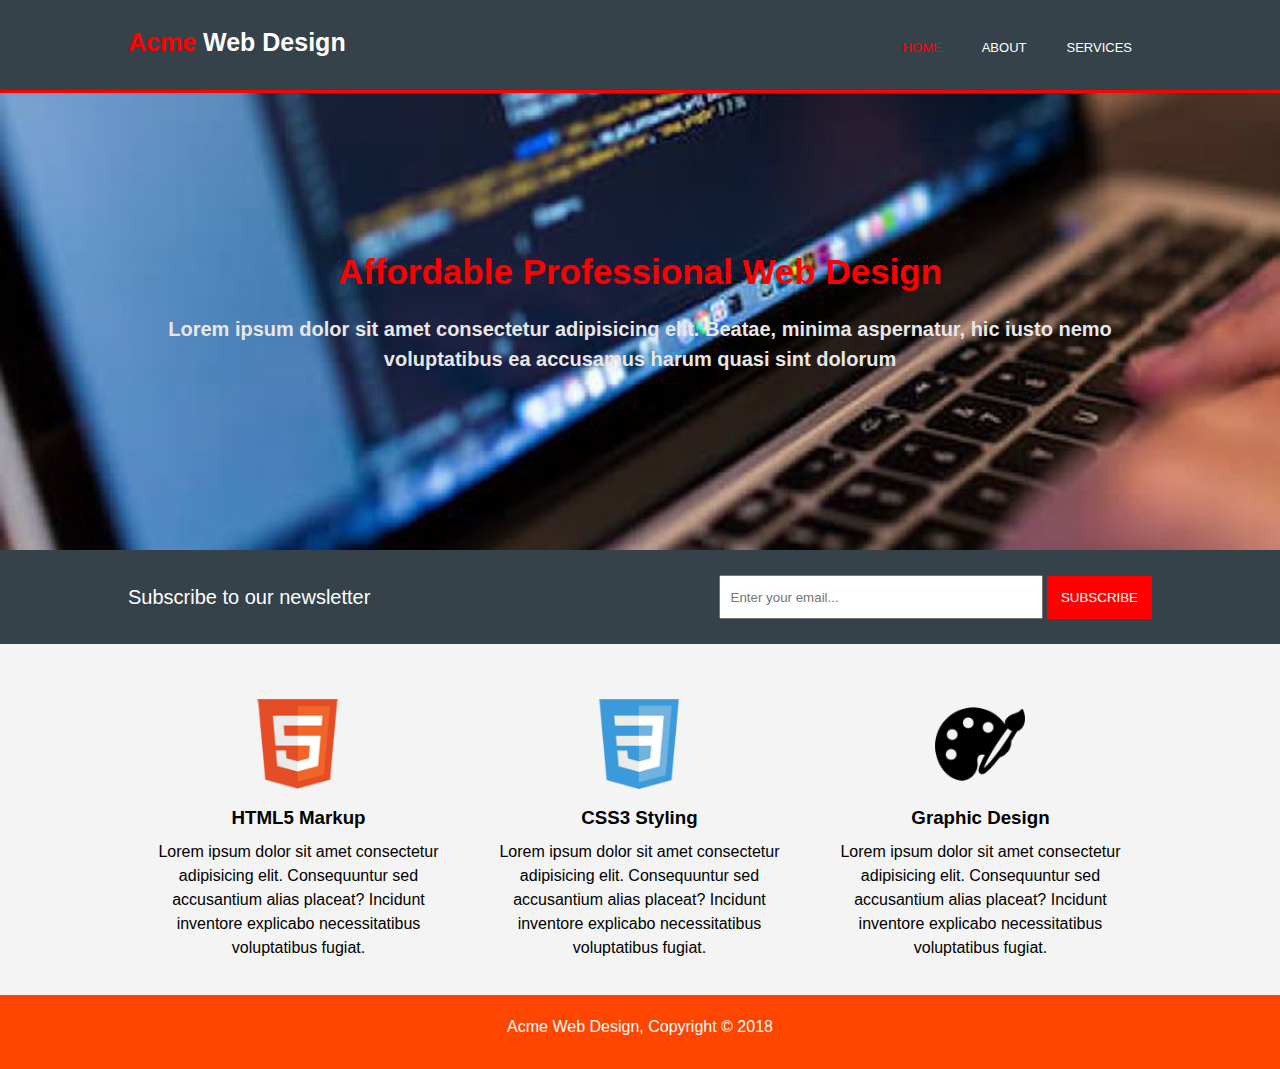
<file: index.html>
<!DOCTYPE html>
<html lang="en">
<head>
    <meta charset="UTF-8">
    <meta name="viewport" content="width=device-width, initial-scale=1.0">
    <meta http-equiv="X-UA-Compatible" content="ie=edge">
    <title>Acme | Welcome</title>
    <link rel="stylesheet" href="css/website-style.css">
</head>
<body>
    <header>
        <div class="container">
            <div id="branding">
                <h1><span class="highlight">Acme</span> Web Design</h1>
            </div>
        
            <nav>
                <ul>
                    <li class="current"><a href="index.html">Home</a></li>
                    <li><a href="about.html">About</a></li>
                    <li><a href="services.html">Services</a></li>
                </ul>
            </nav>
        </div>
    </header>

    <section id="showcase">
        <div class="container">
            <h1>Affordable Professional Web Design</h1>
            <p>Lorem ipsum dolor sit amet consectetur 
                adipisicing elit. Beatae, minima aspernatur, 
                hic iusto nemo voluptatibus ea accusamus 
                harum quasi sint dolorum 
            </p>
        </div>
    </section>

    <section id="newsletter">
        <div class="container">
            <h1>Subscribe to our newsletter</h1>
            <form>
                <input type="email" placeholder="Enter your email...">
                <button type="submit" class="button">Subscribe</button>
            </form>
        </div>
    </section>

    <section id="boxes">
        <div class="container">
            <div class="box">
                <img src="images/html.png" alt="HTML5">
                <h3>HTML5 Markup</h3>
                <p>Lorem ipsum dolor sit amet consectetur adipisicing elit. Consequuntur sed accusantium alias placeat? Incidunt inventore explicabo necessitatibus voluptatibus fugiat.</p>
            </div>
            <div class="box">
                <img src="images/css.png" alt="CSS3">
                <h3>CSS3 Styling</h3>
                <p>Lorem ipsum dolor sit amet consectetur adipisicing elit. Consequuntur sed accusantium alias placeat? Incidunt inventore explicabo necessitatibus voluptatibus fugiat.</p>
            </div>
            <div class="box">
                <img src="images/brush.png" alt="Brush">
                <h3>Graphic Design</h3>
                <p>Lorem ipsum dolor sit amet consectetur adipisicing elit. Consequuntur sed accusantium alias placeat? Incidunt inventore explicabo necessitatibus voluptatibus fugiat.</p>
            </div>
        </div>
    </section>

    <footer>
        <p>Acme Web Design, Copyright &copy; 2018</p>
    </footer>
</body>
</html>
</file>
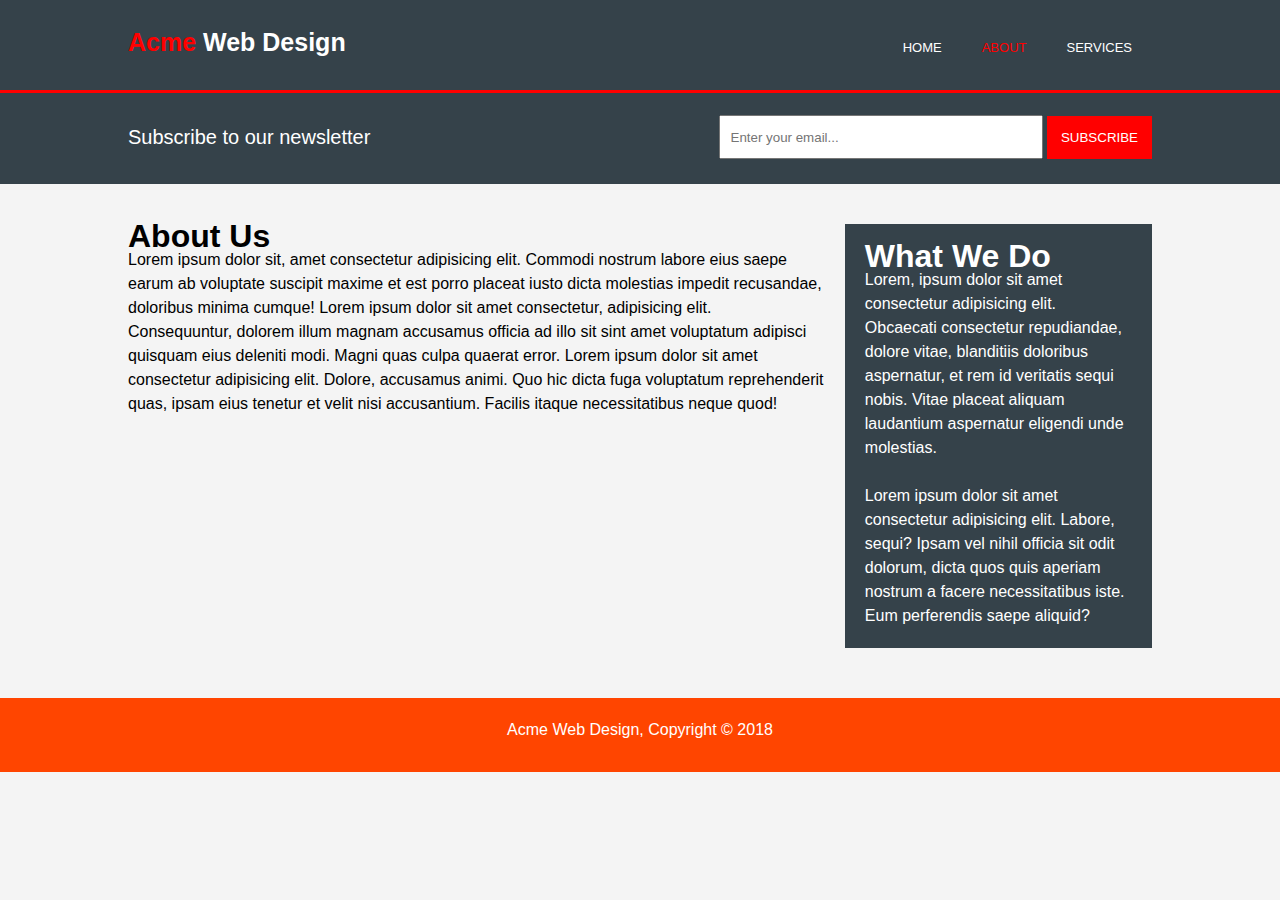
<file: about.html>
<!DOCTYPE html>
<html lang="en">
<head>
    <meta charset="UTF-8">
    <meta name="viewport" content="width=device-width, initial-scale=1.0">
    <meta http-equiv="X-UA-Compatible" content="ie=edge">
    <title>Acme | About</title>
    <link rel="stylesheet" href="css/website-style.css">
</head>
<body>
    <header>
        <div class="container">
            <div id="branding">
                <h1><span class="highlight">Acme</span> Web Design</h1>
            </div>
        
            <nav>
                <div>
                    <ul>
                        <li><a href="index.html">Home</a></li>
                        <li class="current"><a href="about.html">About</a></li>
                        <li><a href="services.html">Services</a></li>
                    </ul>
                </div>
            </nav>
        </div>
    </header>

    <section>
        <div style="margin-top:90px">
        </div>
    </section>
    
    <section id="newsletter">
        <div class="container">
            <h1>Subscribe to our newsletter</h1>
            <form>
                <input type="email" placeholder="Enter your email...">
                <button type="submit" class="button">Subscribe</button>
            </form>
        </div>
    </section>

    <section id="main">
        <div class="container">
            <article id="about">
                <h1>About Us</h1>
                <p>
                    Lorem ipsum dolor sit, amet consectetur 
                    adipisicing elit. Commodi nostrum labore eius 
                    saepe earum ab voluptate suscipit maxime et est 
                    porro placeat iusto dicta molestias impedit 
                    recusandae, doloribus minima cumque! Lorem ipsum 
                    dolor sit amet consectetur, adipisicing elit. 
                </p>
                <p>
                    Consequuntur, dolorem illum magnam accusamus officia 
                    ad illo sit sint amet voluptatum adipisci quisquam 
                    eius deleniti modi. Magni quas culpa quaerat error. Lorem ipsum dolor sit amet consectetur adipisicing elit. Dolore, accusamus animi. Quo hic dicta fuga voluptatum reprehenderit quas, ipsam eius tenetur et velit nisi accusantium. Facilis itaque necessitatibus neque quod!
                </p> 
            </article>

            <aside id="sidebar">
                <h1>What We Do</h1>
                <p>
                    Lorem, ipsum dolor sit amet consectetur 
                    adipisicing elit. Obcaecati consectetur 
                    repudiandae, dolore vitae, blanditiis doloribus 
                    aspernatur, et rem id veritatis sequi nobis. Vitae 
                    placeat aliquam laudantium aspernatur eligendi unde 
                    molestias.
                    <br><br>
                    Lorem ipsum dolor sit amet consectetur adipisicing elit. Labore, sequi? Ipsam vel nihil officia sit odit dolorum, dicta quos quis aperiam nostrum a facere necessitatibus iste. Eum perferendis saepe aliquid?
                </p>
            </aside>
        </div>
    </section>

    <footer>
        <p>Acme Web Design, Copyright &copy; 2018</p>
    </footer>
</body>
</html>
</file>
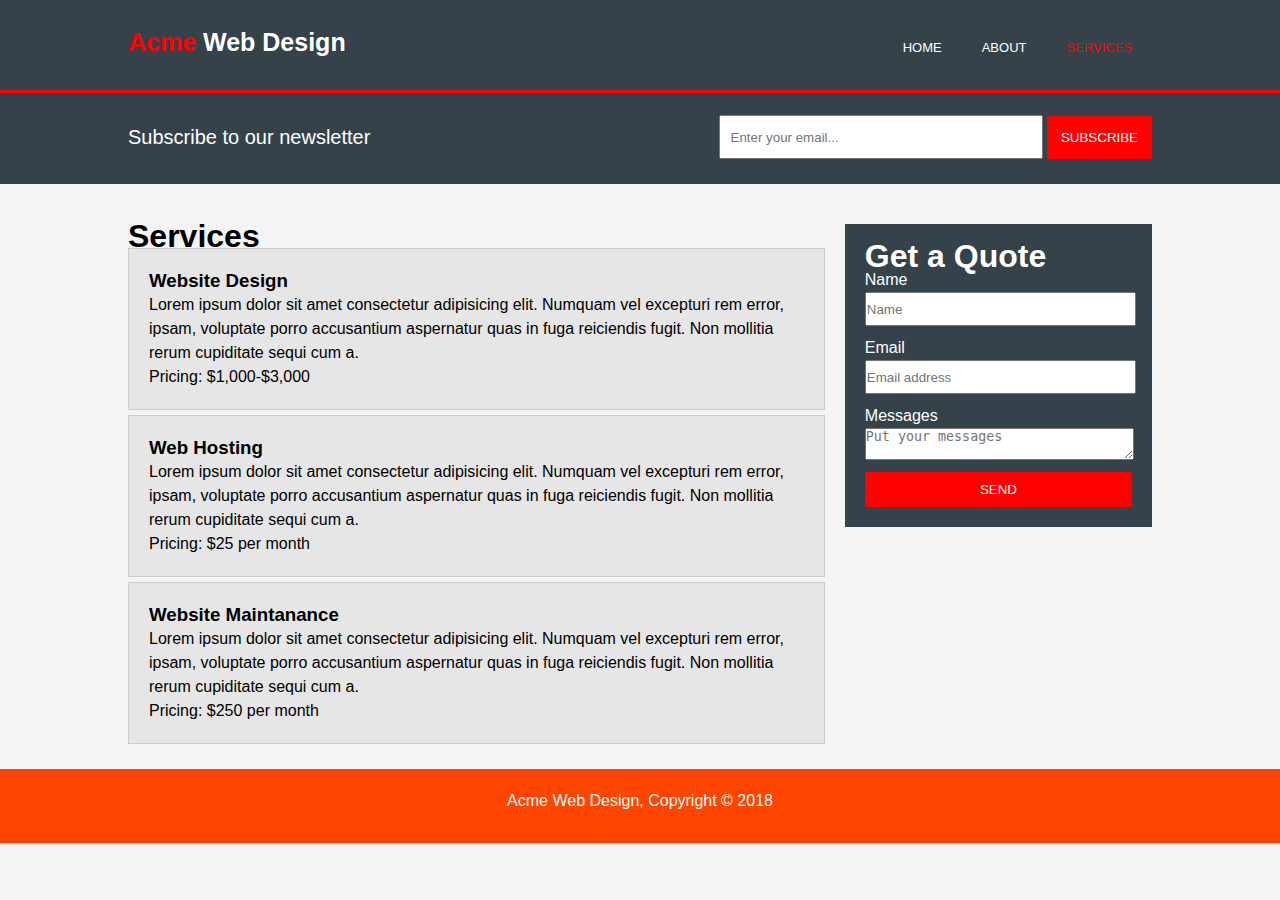
<file: services.html>
<!DOCTYPE html>
<html lang="en">
<head>
    <meta charset="UTF-8">
    <meta name="viewport" content="width=device-width, initial-scale=1.0">
    <meta http-equiv="X-UA-Compatible" content="ie=edge">
    <title>Acme | Services</title>
    <link rel="stylesheet" href="css/website-style.css">
</head>
<body>
    <header>
        <div class="container">
            <div id="branding">
                <h1><span class="highlight">Acme</span> Web Design</h1>
            </div>
        
            <nav>
                <div>
                    <ul>
                        <li><a href="index.html">Home</a></li>
                        <li><a href="about.html">About</a></li>
                        <li class="current"><a href="services.html">Services</a></li>
                    </ul>
                </div>
            </nav>
        </div>
    </header>

    <section>
        <div style="margin-top:90px">
        </div>
    </section>
    
    <section id="newsletter">
        <div class="container">
            <h1>Subscribe to our newsletter</h1>
            <form>
                <input type="email" placeholder="Enter your email...">
                <button type="submit" class="button">Subscribe</button>
            </form>
        </div>
    </section>

    <section id="main">
        <div class="container">
            <article id="about">
                <h1>Services</h1>
                <ul id="services">
                    <li>
                        <h3>Website Design</h3>
                        <p>Lorem ipsum dolor sit amet consectetur adipisicing elit. Numquam vel excepturi rem error, ipsam, voluptate porro accusantium aspernatur quas in fuga reiciendis fugit. Non mollitia rerum cupiditate sequi cum a.</p>
                        <p>Pricing: $1,000-$3,000</p>
                    </li>
                    <li>
                        <h3>Web Hosting</h3>
                        <p>Lorem ipsum dolor sit amet consectetur adipisicing elit. Numquam vel excepturi rem error, ipsam, voluptate porro accusantium aspernatur quas in fuga reiciendis fugit. Non mollitia rerum cupiditate sequi cum a.</p>
                        <p>Pricing: $25 per month</p>
                    </li>
                    <li>
                        <h3>Website Maintanance</h3>
                        <p>Lorem ipsum dolor sit amet consectetur adipisicing elit. Numquam vel excepturi rem error, ipsam, voluptate porro accusantium aspernatur quas in fuga reiciendis fugit. Non mollitia rerum cupiditate sequi cum a.</p>
                        <p>Pricing: $250 per month</p>
                    </li>    
                </ul>
            </article>

            <aside id="sidebar" class="sb">
                <div>
                    <h1>Get a Quote</h1>
                    <form>
                        <div>
                            <label>Name</label><br>
                            <input type="text" placeholder="Name">
                        </div> 
                        <div>
                            <label>Email</label><br>
                            <input type="email" placeholder="Email address">
                        </div>
                        <div>
                            <label>Messages</label><br>
                            <textarea placeholder="Put your messages"></textarea>
                        </div>
                        <button type="submit" class="button-send">Send</button>
                    </form>
                </div>
            </aside>
        </div>
    </section>

    <footer>
        <p>Acme Web Design, Copyright &copy; 2018</p>
    </footer>
</body>
</html>
</file>
<file: css/website-style.css>
*{
    margin:0;
    padding:0;
}

body{
    font-family: Arial, sans-serif;
    line-height: 1.5em;
    background-color: #f4f4f4;
}

.container{
    width: 80%;
    margin:auto;
    overflow:hidden;
}

header{
    background: #35424a;
    color: #fff;
    min-height: 60px;
    border-bottom: 3px red solid;
    padding-top: 30px;
    position: fixed;
    overflow: hidden;
    width: 100%;
    margin-bottom: 120px;
    top:0;
}

header a{
    text-decoration: none;
    color:white;
    text-transform: uppercase;
    font-size: 13px;
}

header li{
    display: inline;
    float: left;
    padding: 0 20px;
}

header #branding{
    float: left;
}

header h1{
    font-size: 25px;
}
header nav{
    float: right;
    padding-top: 5px;
}

header .highlight{
    color: red;
    font-weight: bold;
}

header a:hover{
    color: rgb(194, 192, 192);
    font-weight: bold;
}

header .current a{
    color: red;
}

#showcase{
    background: url('../images/showcase.jpg') no-repeat 0 -200px;
    min-height: 350px;
    text-align: center;
    color: #fff;
    font-weight: bold;
    padding-top: 200px;
}

#showcase h1{
    padding-top: 60px;
    font-size: 35px;
    color: red;
}

#showcase p{
    padding-top: 30px;
    font-size: 20px;
    line-height: 1.5em;
    color: rgb(231, 231, 231);
}

#newsletter{
    padding: 25px 0;
    background: #35424a;
    color: white;
    margin-bottom: 40px;
}

#newsletter h1{
    float: left;
    font-weight: 500;
    font-size: 20px;
    padding-top: 10px;
}

#newsletter form{
    float: right;
}

#newsletter input{
    padding: 10px;
    width: 300px;
    height: 20px;
}

.button{
    padding:14px;
    background: red;
    border: 0;
    text-transform: uppercase;
    font-weight: 400;
    color: white;
}

.button-send{
    padding:10px;
    background: red;
    border: 0;
    text-transform: uppercase;
    font-weight: 400;
    color: white;
    width: 100%;
    margin-top: 5px;
}

#sidebar input{
    width: 100%;
    height: 30px;
}

#sidebar textarea{
    width: 100%;
    height: 30px;
}

#boxes .box{
    float: left;
    width: 33.3%;
    padding: 15px;
    text-align: center;
    box-sizing: border-box;
}

#boxes .box img{
    width: 90px;
    padding-bottom: 10px;
}

#boxes .box h3{
    padding-bottom: 10px;
}

footer{
    text-align: center;
    background: orangered;
    color: white;
    padding: 20px;
    margin-top: 20px;
}

footer p{
    padding-bottom: 10px;
}

#sidebar{
    float:right;
    width: 30%;
    padding: 20px;
    background: #35424a;
    color: white;
    box-sizing: border-box;
    margin-bottom: 30px;
}

#about{
    float: left;
    width: 70%;
    padding-right: 20px;
    box-sizing: border-box;
}

#services li{
    list-style: none;
    padding:20px;
    border: #ccc solid 1px;
    margin-bottom: 5px;
    background: #e6e6e6;
}

.sb form input{
    margin-bottom: 10px; 
}

@media(max-width: 768px){
  #branding,
  header nav,
  nav li,
  #newsletter h1,
  #newsletter form,
  #main #about,
  #main #sidebar{
    float:none;
    text-align:center;
    width:100%;
  }
  #branding h1{
    padding-bottom: 10px;
  }
  header{
    min-height: 70px;
  }

  #showcase h1{
    padding-top: 20px;
    font-size: 30px;
    line-height: 1em;
  }

  #showcase p{
      font-size: 18px;
      padding-top: 10px;
  }

  #newsletter h1{
    padding-top: 0px;
    padding-bottom: 5px;
  }

  #main #about{
    margin-bottom: 30px;
  }
}

@media(max-width: 900px){
  #newsletter h1,
  #newsletter form,
  #boxes .box,
  #main #about,
  #main #sidebar{
    float:none;
    text-align:center;
    width:100%;
    }

    #newsletter h1{
    padding-top: 0px;
    padding-bottom: 5px;
    }

    #newsletter .button{
        display: block;
        width: 100%;
    }

    #newsletter input{
        display: block;
        width: 100%;
        margin-bottom: 5px;
    }

    #main #about{
        margin-bottom: 30px;
    }
}
</file>
